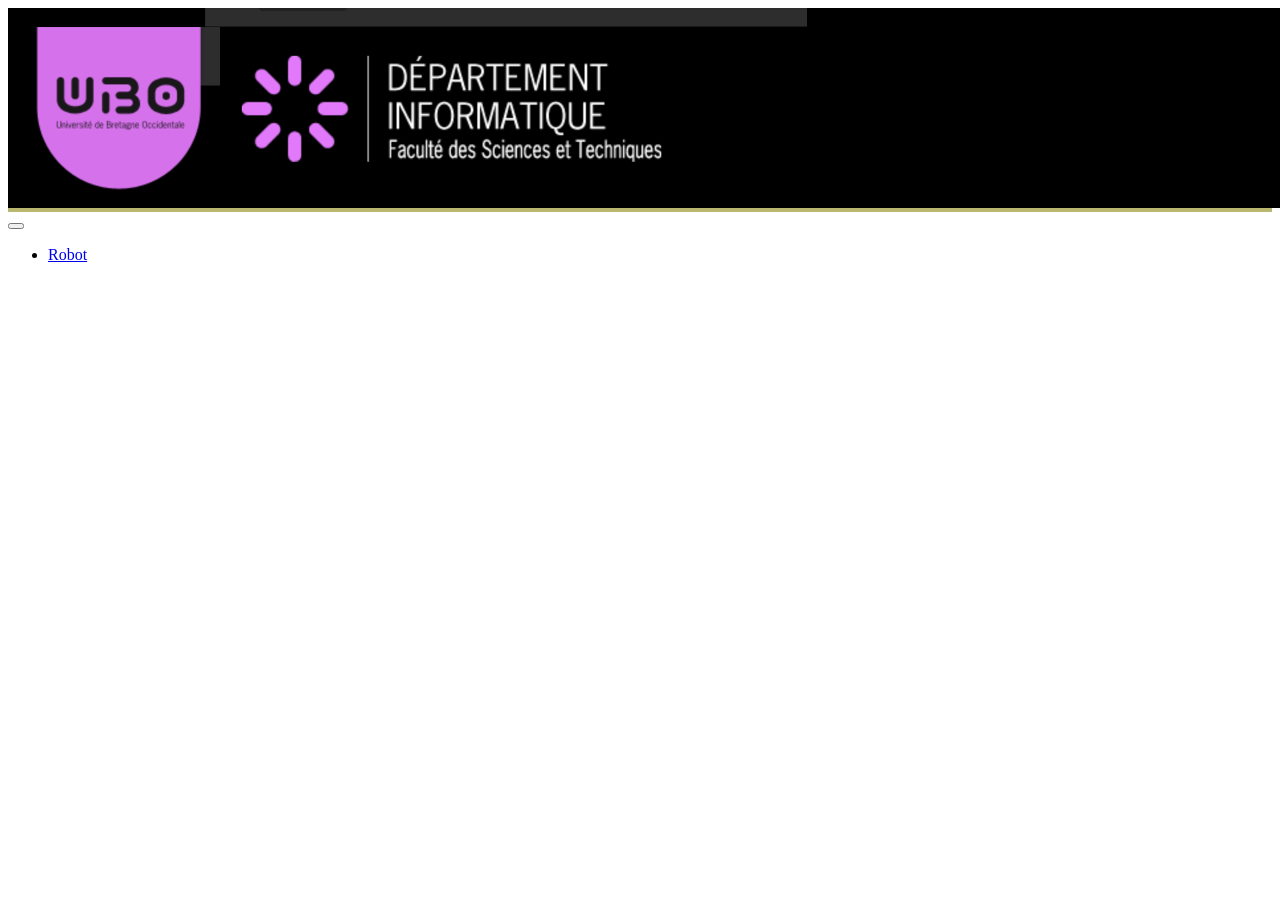
<file: html/template.html>
<!DOCTYPE html>

	<div class="img"
		style="margin: 0; padding: 0; background-color: #bab86f;">
		<img src="img/ubo.png" class="img-fluid d-block mx-auto"
			alt="Responsive image" />
	</div>

	<nav class="navbar navbar-default navbar-expand-sm" style="font-size: 100%;">

		<div class="container-fluid" id="navbarTogglerDemo01">
		  <button class="navbar-toggler navbar-dark" type="button" data-bs-toggle="collapse" data-bs-target="#collapsibleNavbar">
			<span class="navbar-toggler-icon"></span>
		  </button>
		  <div class="collapse navbar-collapse" id="collapsibleNavbar">
			<ul class="navbar-nav">
				<li class="nav-item">
					<a class="nav-link" href="index.html">Robot
					</a>
				  </li>
				  <!-- <li class="nav-item">
					<a class="nav-link" href="ecran_rpi.html" target="_blank" >Écran RPI
					</a>
				  </li> -->
			
			</ul>
		  </div>
		</div>
	
		<!--   <span style="color: #eceb22; font-weight: bold; font-size: 1.5rem;">Itinéraires Tro Breizh</span>
	 -->
	
	
	  </nav>

	<div style="margin-top: 1rem;">&nbsp;</div>
	<div class="container" style="margin: 0 0 0 1rem; max-width: 100%; ">

				
					<!-- contenu -->
										



		
	</div>
</file>
